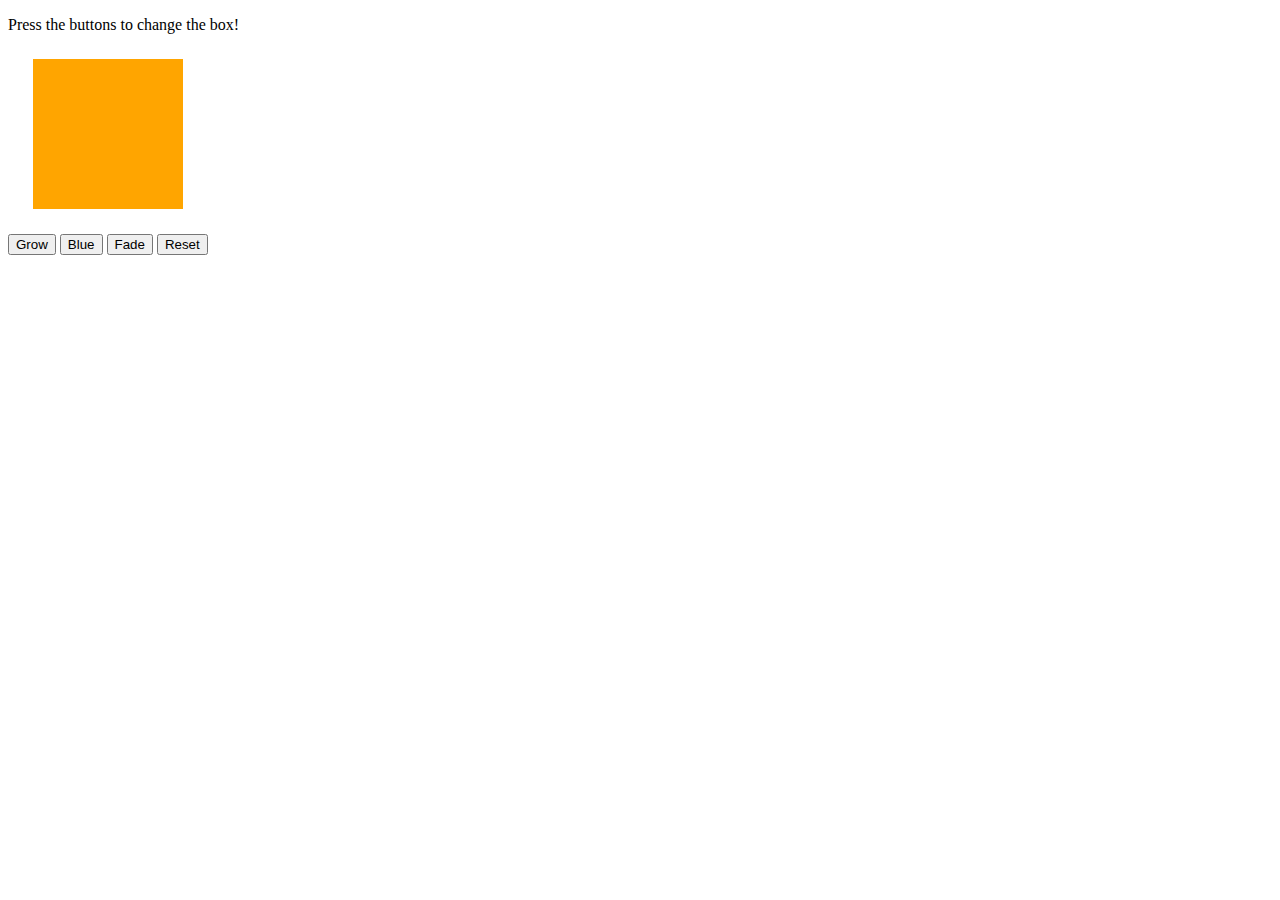
<file: Prework/watch-that-box/index-java.html>
<!DOCTYPE html>
<html>
<head>
    <title>Watch That Box</title>
</head>
<body>

    <p>Press the buttons to change the box!</p>

    <div id="box" style="height:150px; width:150px; background-color:orange; margin:25px"></div>

    <button id="button1">Grow</button>
    <button id="button2">Blue</button>
    <button id="button3">Fade</button>
    <button id="button4">Reset</button>

    <script type="text/javascript" src="javascript.js"></script>

</body>
</html>
</file>
